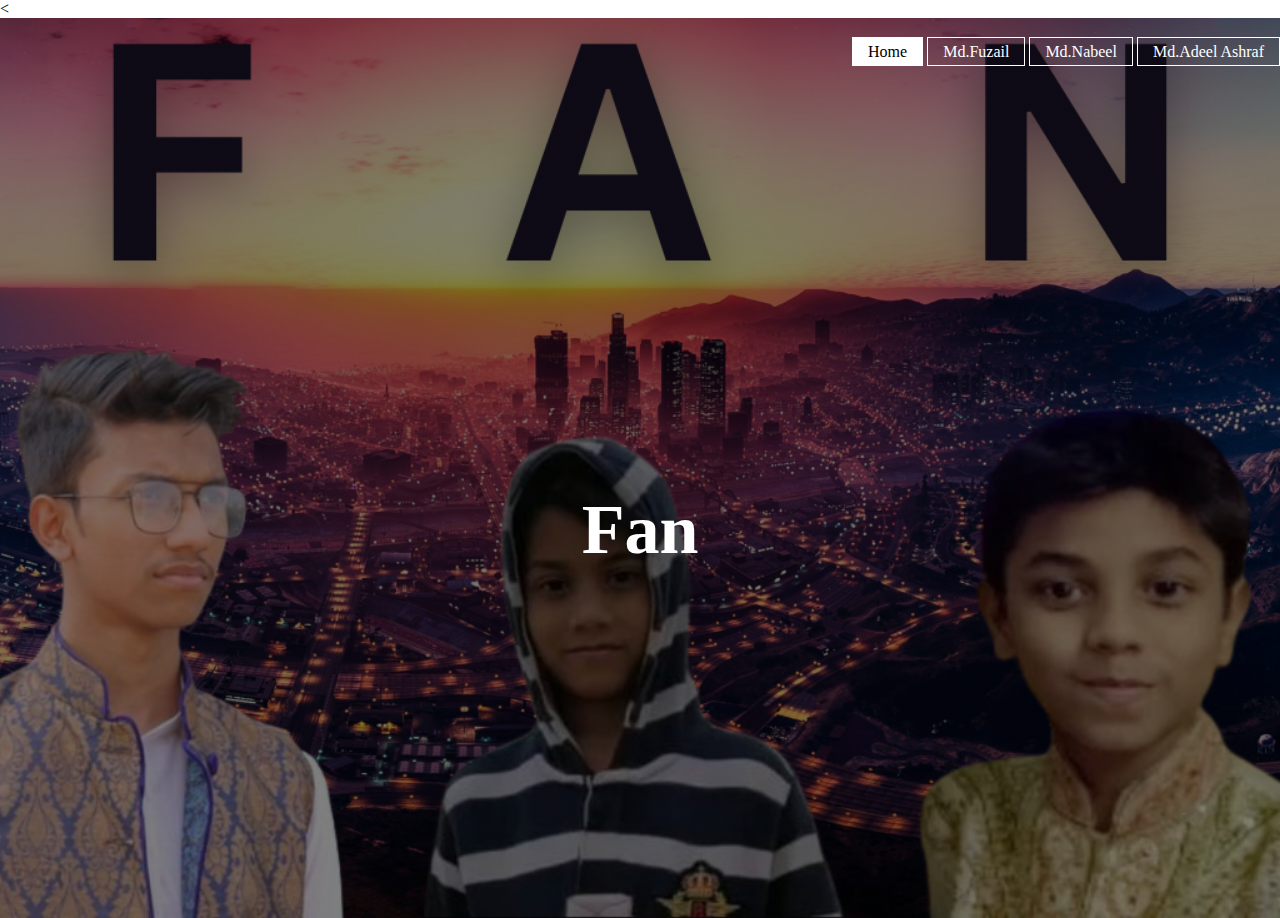
<file: index.html>
<<!DOCTYPE html>
<html>
<head>
	<meta charset="utf-8">
	<meta http-equiv="X-UA-Compatible" content="IE=edge">
	<title> Fan </title>
	<link rel="stylesheet" href="External.css">
</head>
	<header>
		<div class="main">
			<ul>
                <li class="active"> <a href="#"> Home </a></li>
				<li><a href="Fuzai1l.html" target="_blank">Md.Fuzail</a></li>
				<li><a href="Nabeelweb.html"target="_blank">Md.Nabeel</a></li>
				<li><a href="adeel.html" target="_blank">Md.Adeel Ashraf</a></li>
			</ul>
		</div>
		<div class="title">
			<h1> Fan </h1>
		</div>
	</header>
</html>
</file>
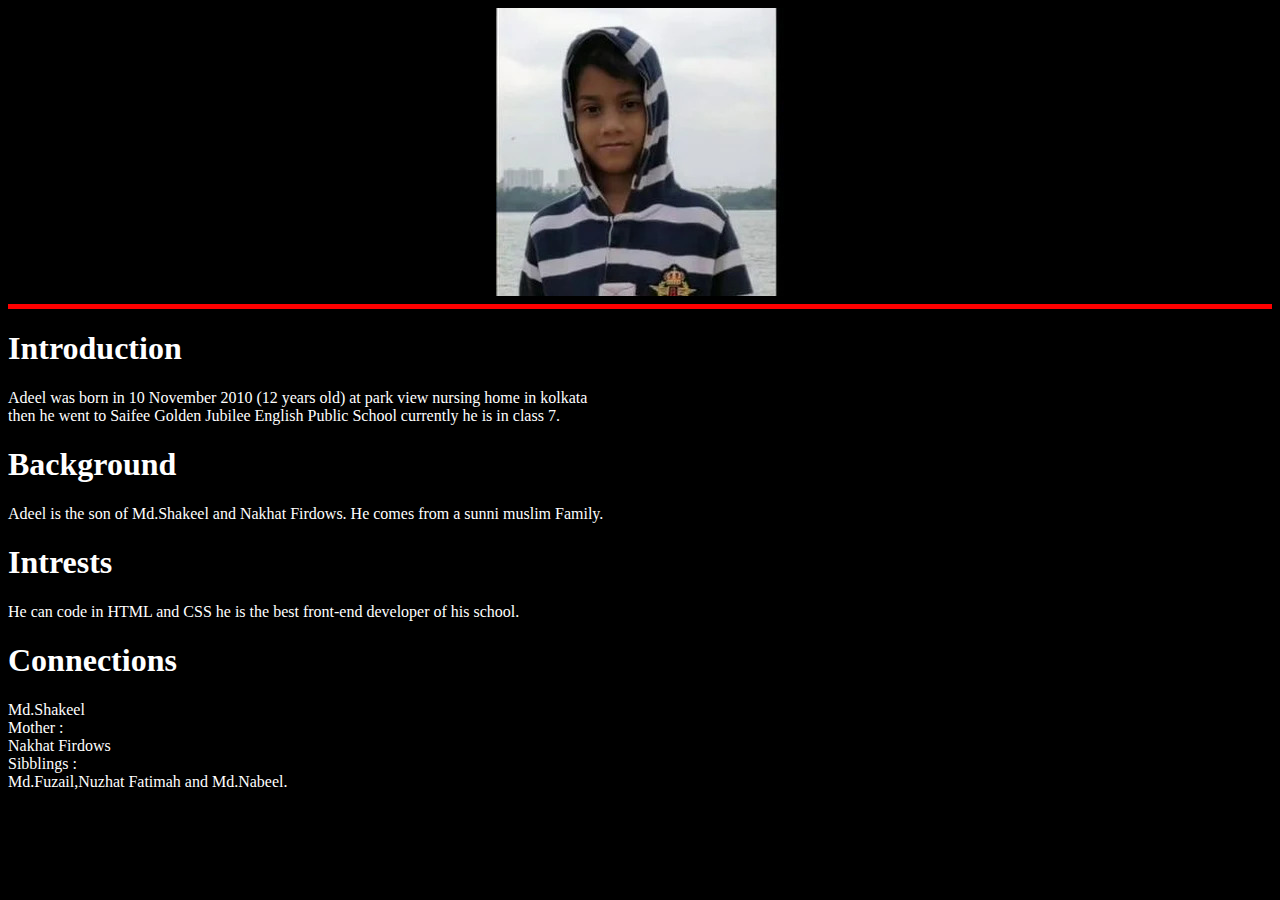
<file: adeel.html>
<html>
<head>
<title> Adeel </title>
</head>
<center> <img src ="unnamed.jpg"> </img> </center>
<hr size="5" color="red">
<body bgcolor ="black" text ="white">
<h1> Introduction </h1>
<p> Adeel was born in 10 November 2010 (12 years old) at park view nursing home in kolkata <br>
then he went to Saifee Golden Jubilee English Public School currently he is in class 7.</p>
<h1> Background </h1>
<p> Adeel is the son of Md.Shakeel and Nakhat Firdows. He comes from a sunni muslim Family.</p>
<h1> Intrests </h1>
<p> He can code in HTML and CSS he is the best front-end developer of his school. </p>
<h1> Connections </h1>
<p> Md.Shakeel <br>
Mother : <br>
Nakhat Firdows <br>
Sibblings : <br>
Md.Fuzail,Nuzhat Fatimah and Md.Nabeel.</p>
</body>
</html>
</file>
<file: External.css>
*{
	margin: 0;
	padding: 0;
	font-family: century Gothic;
}

header{
	background-image: linear-gradient(rgba(0,0,0,0.5),rgba(0, 0, 0, 0.5)),url(/Fan.png);
    background-size:cover;
    background-position: center;
    height: 100vh;
    width:100%
}
ul{
	float: right;
	list-style: none;
	margin-top: 25px;
}

ul li {
	display: inline-block;
}
ul li a{
	padding: 5px 15px;
	border: 1px solid #fff;
	text-decoration: none;
	color: #fff;
	transition: 0.5s ease;
}
ul li a:hover{
	background-color: #fff;
	color: #000;
}
ul li.active a {
	background-color: #fff;
	color: #000;
}
.title h1{
	position: absolute;
	top: 50%;
	left: 50%;
	transform: translate(-50%,50%);
}
.title h1{
	color: #fff;
	font-size: 70px;
}
</file>
